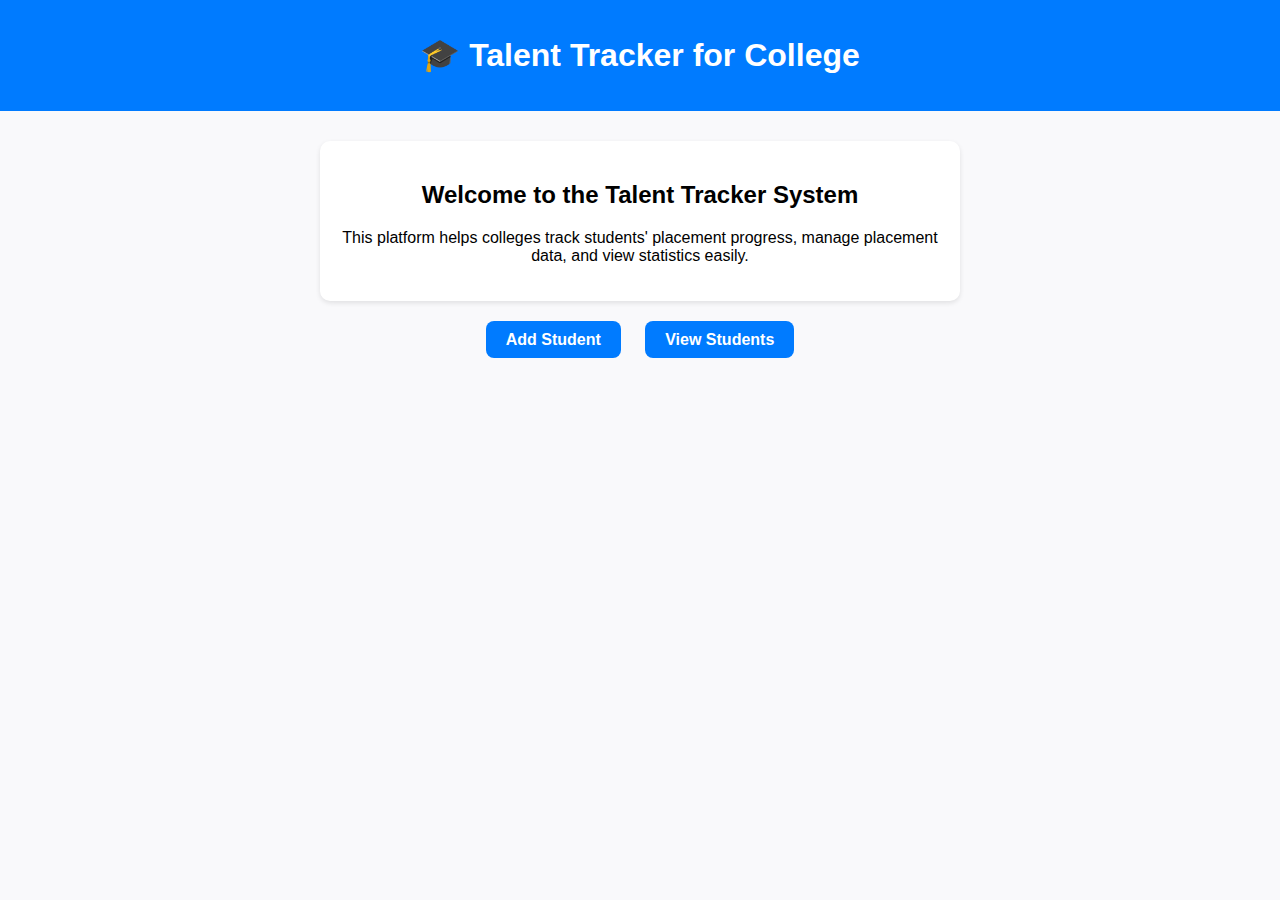
<file: index.html>
<!DOCTYPE html>
<html lang="en">
<head>
  <meta charset="UTF-8">
  <meta name="viewport" content="width=device-width, initial-scale=1.0">
  <title>Talent Tracker - Home</title>
  <link rel="stylesheet" href="style.css">
  <script src="script.js"></script>
</head>
<body>
  <header>
    <h1>🎓 Talent Tracker for College</h1>
  </header>

  <main>
    <section class="intro">
      <h2>Welcome to the Talent Tracker System</h2>
      <p>
        This platform helps colleges track students' placement progress, 
        manage placement data, and view statistics easily.
      </p>
    </section>

    <div class="nav-buttons">
      <a href="add-student.html" class="btn">Add Student</a>
      <a href="view-students.html" class="btn">View Students</a>
    </div>
  </main>
</body>
</html>
</file>
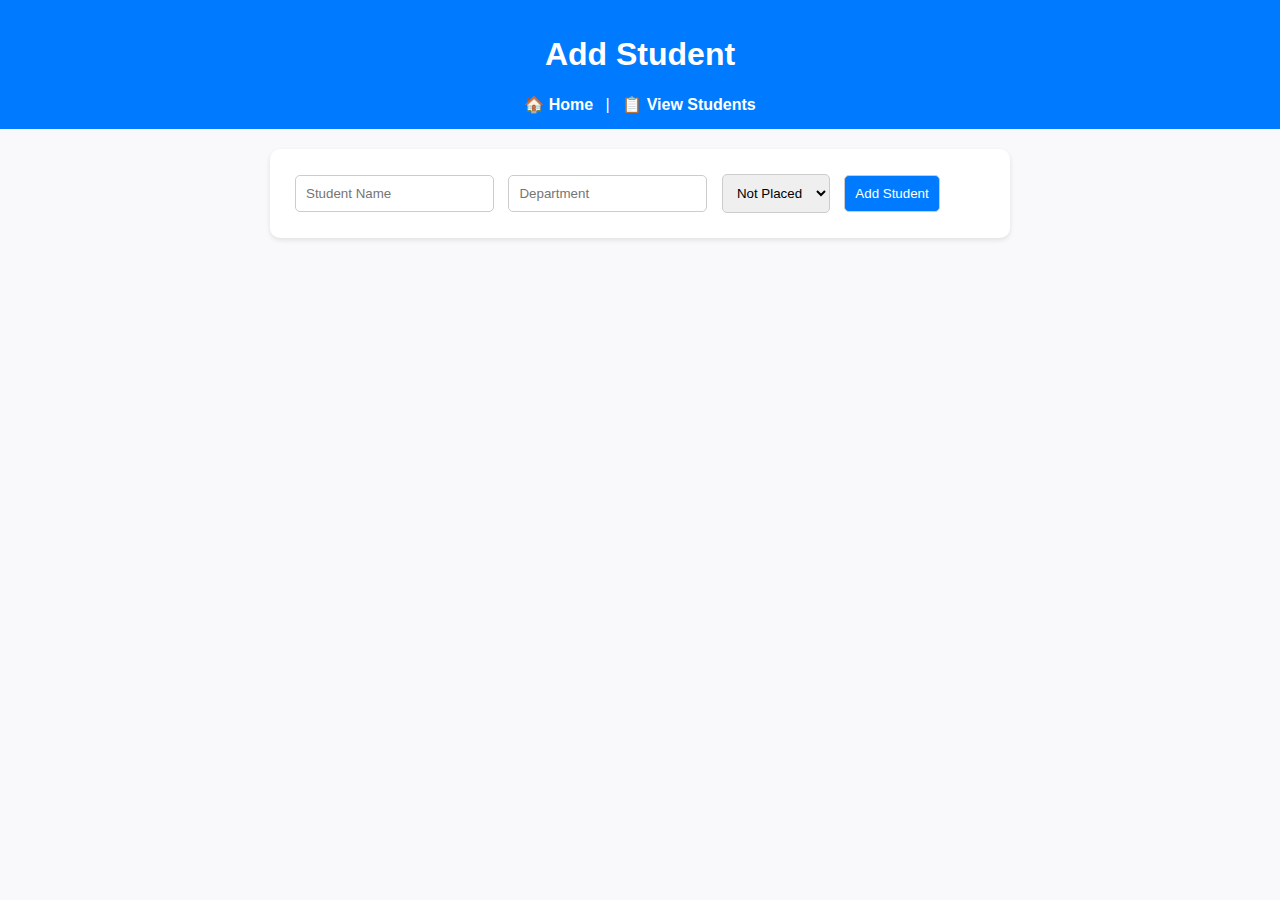
<file: add-student.html>
<!DOCTYPE html>
<html lang="en">
<head>
  <meta charset="UTF-8">
  <meta name="viewport" content="width=device-width, initial-scale=1.0">
  <title>Add Student - Talent Tracker</title>
  <link rel="stylesheet" href="style.css">
</head>
<body>
  <header>
    <h1>Add Student</h1>
    <nav>
      <a href="index.html">🏠 Home</a> |
      <a href="view-students.html">📋 View Students</a>
    </nav>
  </header>

  <section class="form-section">
    <form id="studentForm">
      <input type="text" id="name" placeholder="Student Name" required>
      <input type="text" id="dept" placeholder="Department" required>
      <select id="status" required>
        <option value="Not Placed">Not Placed</option>
        <option value="Placed">Placed</option>
      </select>
      <button type="submit">Add Student</button>
    </form>
  </section>

  <script src="script.js"></script>
</body>
</html>
</file>
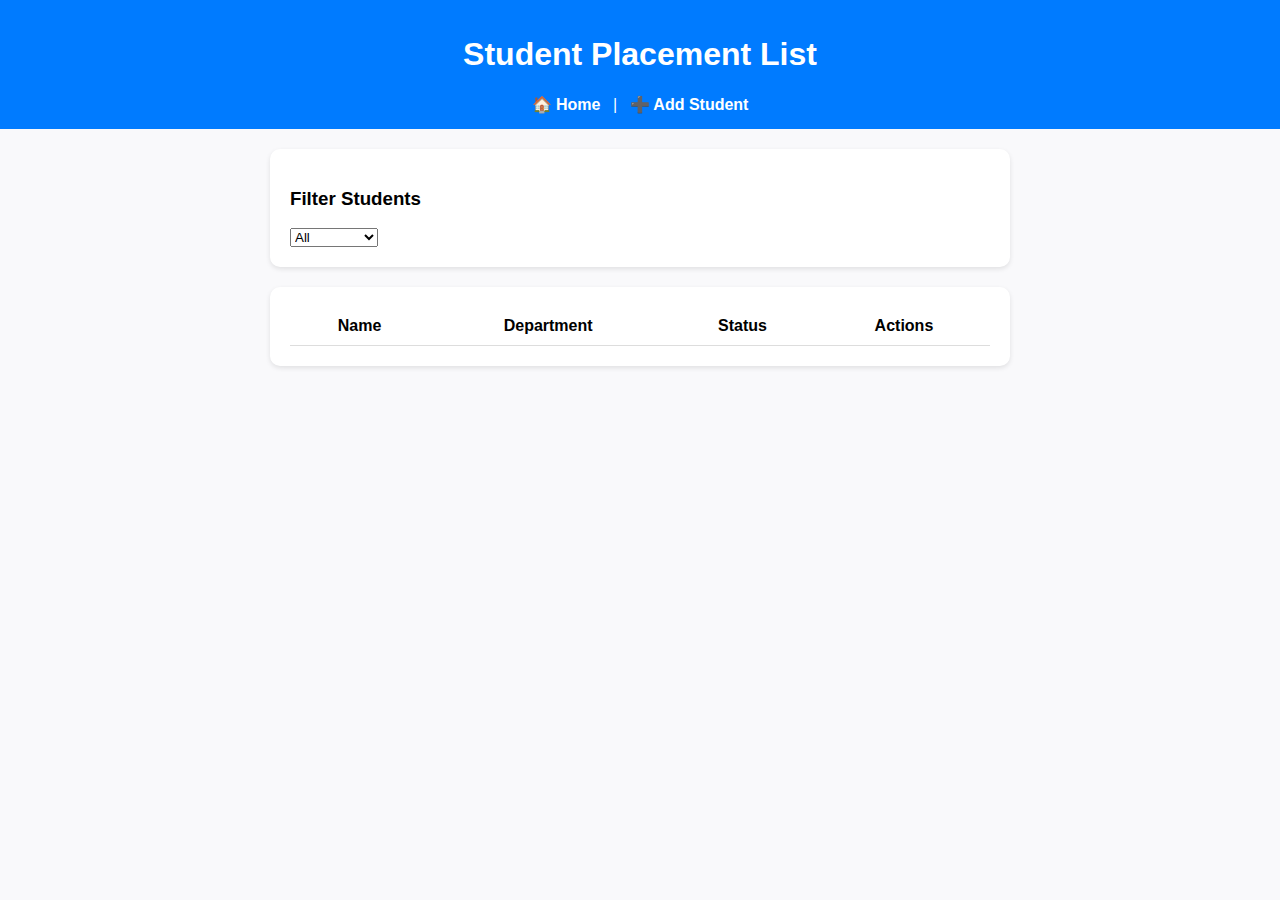
<file: view-students.html>
<!DOCTYPE html>
<html lang="en">
<head>
  <meta charset="UTF-8">
  <meta name="viewport" content="width=device-width, initial-scale=1.0">
  <title>View Students - Talent Tracker</title>
  <link rel="stylesheet" href="style.css">
</head>
<body>
  <header>
    <h1>Student Placement List</h1>
    <nav>
      <a href="index.html">🏠 Home</a> |
      <a href="add-student.html">➕ Add Student</a>
    </nav>
  </header>

  <section class="filter-section">
    <h3>Filter Students</h3>
    <select id="filterStatus">
      <option value="All">All</option>
      <option value="Placed">Placed</option>
      <option value="Not Placed">Not Placed</option>
    </select>
  </section>

  <section class="table-section">
    <table id="studentTable">
      <thead>
        <tr>
          <th>Name</th>
          <th>Department</th>
          <th>Status</th>
          <th>Actions</th>
        </tr>
      </thead>
      <tbody></tbody>
    </table>
  </section>

  <script src="script.js"></script>
</body>
</html>
</file>
<file: style.css>
body {
  font-family: Arial, sans-serif;
  background-color: #f9f9fb;
  margin: 0;
  padding: 0;
}

header {
  background-color: #007bff;
  color: white;
  padding: 15px;
  text-align: center;
}

nav a {
  color: white;
  margin: 0 8px;
  text-decoration: none;
  font-weight: bold;
}

main {
  text-align: center;
  padding: 30px;
}

.intro {
  max-width: 600px;
  margin: 0 auto;
}

.nav-buttons {
  margin-top: 30px;
}

.btn {
  background: #007bff;
  color: white;
  padding: 10px 20px;
  margin: 10px;
  border-radius: 8px;
  text-decoration: none;
  font-weight: bold;
}

.btn:hover {
  background: #0056b3;
}

section {
  background: white;
  margin: 20px auto;
  padding: 20px;
  border-radius: 10px;
  max-width: 700px;
  box-shadow: 0 2px 5px rgba(0,0,0,0.1);
}

form input, form select, form button {
  padding: 10px;
  margin: 5px;
  border-radius: 5px;
  border: 1px solid #ccc;
}

form button {
  background-color: #007bff;
  color: white;
  cursor: pointer;
}

form button:hover {
  background-color: #0056b3;
}

table {
  width: 100%;
  border-collapse: collapse;
}

th, td {
  padding: 10px;
  border-bottom: 1px solid #ddd;
}

button.action {
  padding: 5px 10px;
  border: none;
  border-radius: 5px;
  color: white;
  cursor: pointer;
}

.edit-btn {
  background-color: #28a745;
}

.delete-btn {
  background-color: #dc3545;
}
</file>
